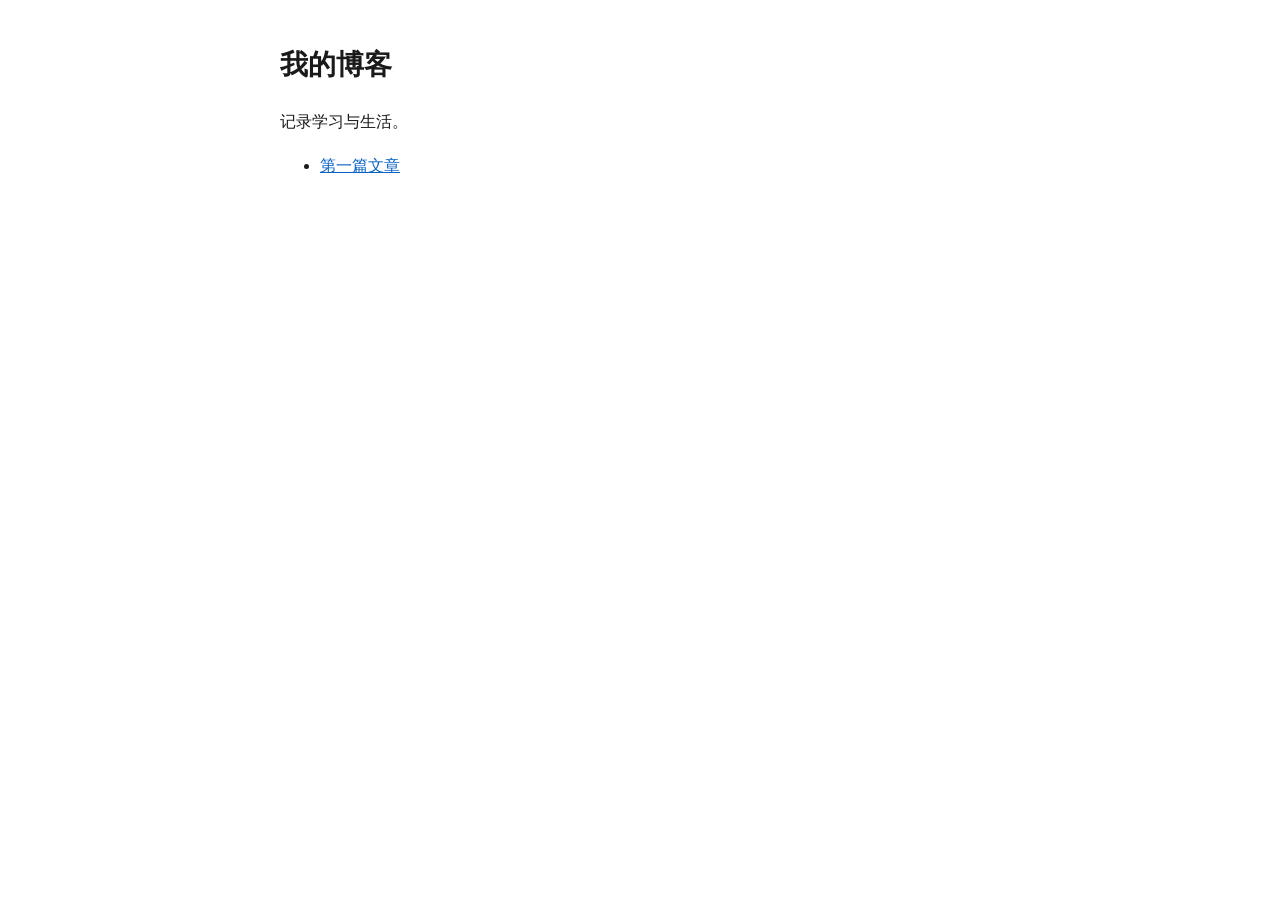
<file: index.html>
<!doctype html>
<html lang="zh-CN">
<head>
  <meta charset="utf-8">
  <meta name="viewport" content="width=device-width, initial-scale=1">
  <title>我的博客</title>
  <link rel="stylesheet" href="assets/style.css">
</head>
<body>
  <h1>我的博客</h1>
  <p>记录学习与生活。</p>
  <ul>
    <li><a href="posts/hello.html">第一篇文章</a></li>
  </ul>
</body>
</html>
</file>
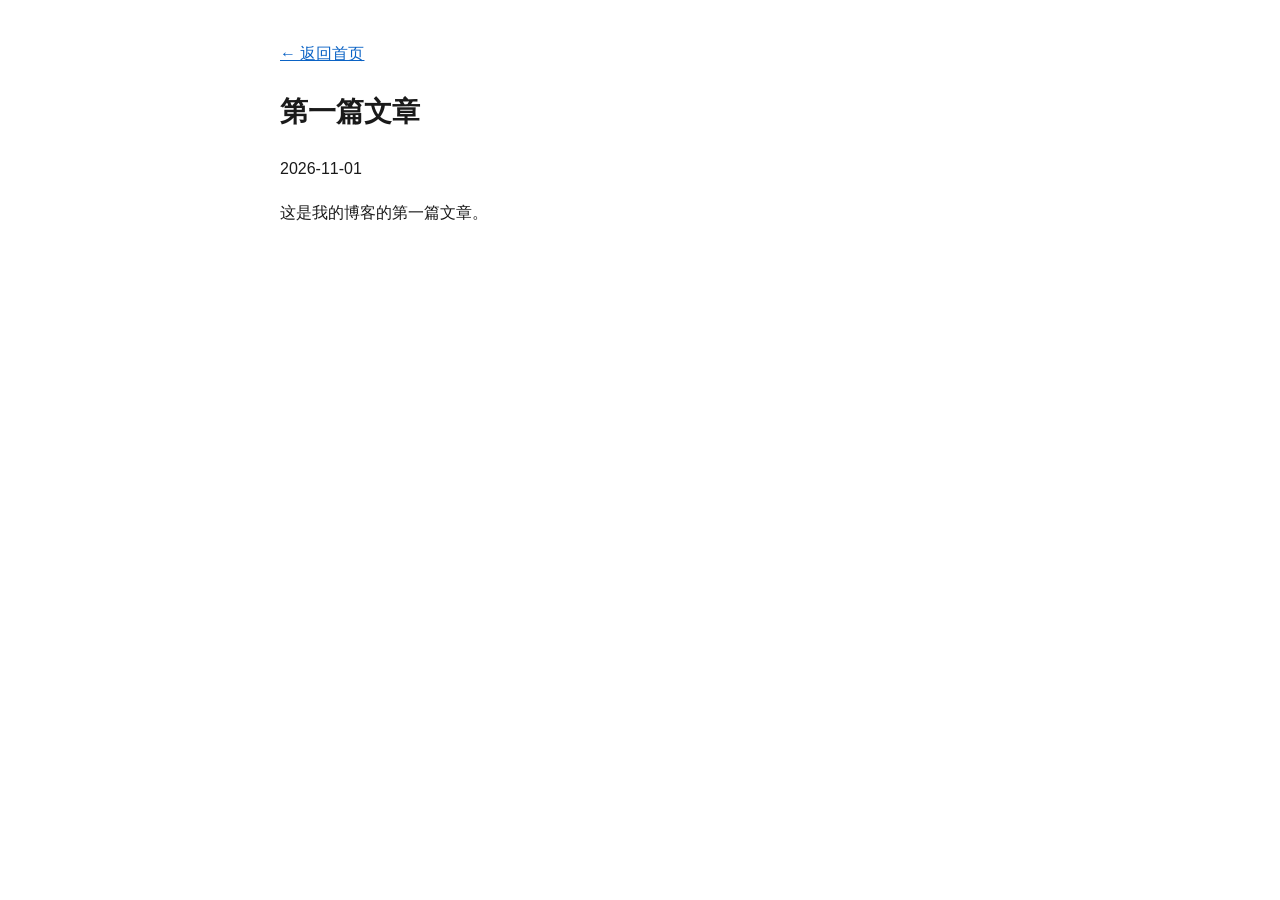
<file: posts/hello.html>
<!doctype html>
<html lang="zh-CN">
<head>
  <meta charset="utf-8">
  <meta name="viewport" content="width=device-width, initial-scale=1">
  <title>第一篇文章</title>
  <link rel="stylesheet" href="../assets/style.css">
</head>
<body>
  <p><a href="../index.html">← 返回首页</a></p>
  <h1>第一篇文章</h1>
  <p>2026-11-01</p>
  <p>这是我的博客的第一篇文章。</p>
</body>
</html>
</file>
<file: assets/style.css>
body {  max-width: 720px;  margin: 40px auto;  padding: 0 20px;  font: 16px/1.75 -apple-system, "Microsoft YaHei", sans-serif;  color: #1a1a1a;  background: #fff;} h1 { font-size: 28px; }a { color: #0b63c5; } pre {  background: #f5f5f5;  padding: 12px;  border-radius: 6px;  overflow-x: auto;} @media (prefers-color-scheme: dark) {  body { color: #e8e8e8; background: #14161a; }  a { color: #6aa9ff; }  pre { background: #1d2026; }}
</file>
